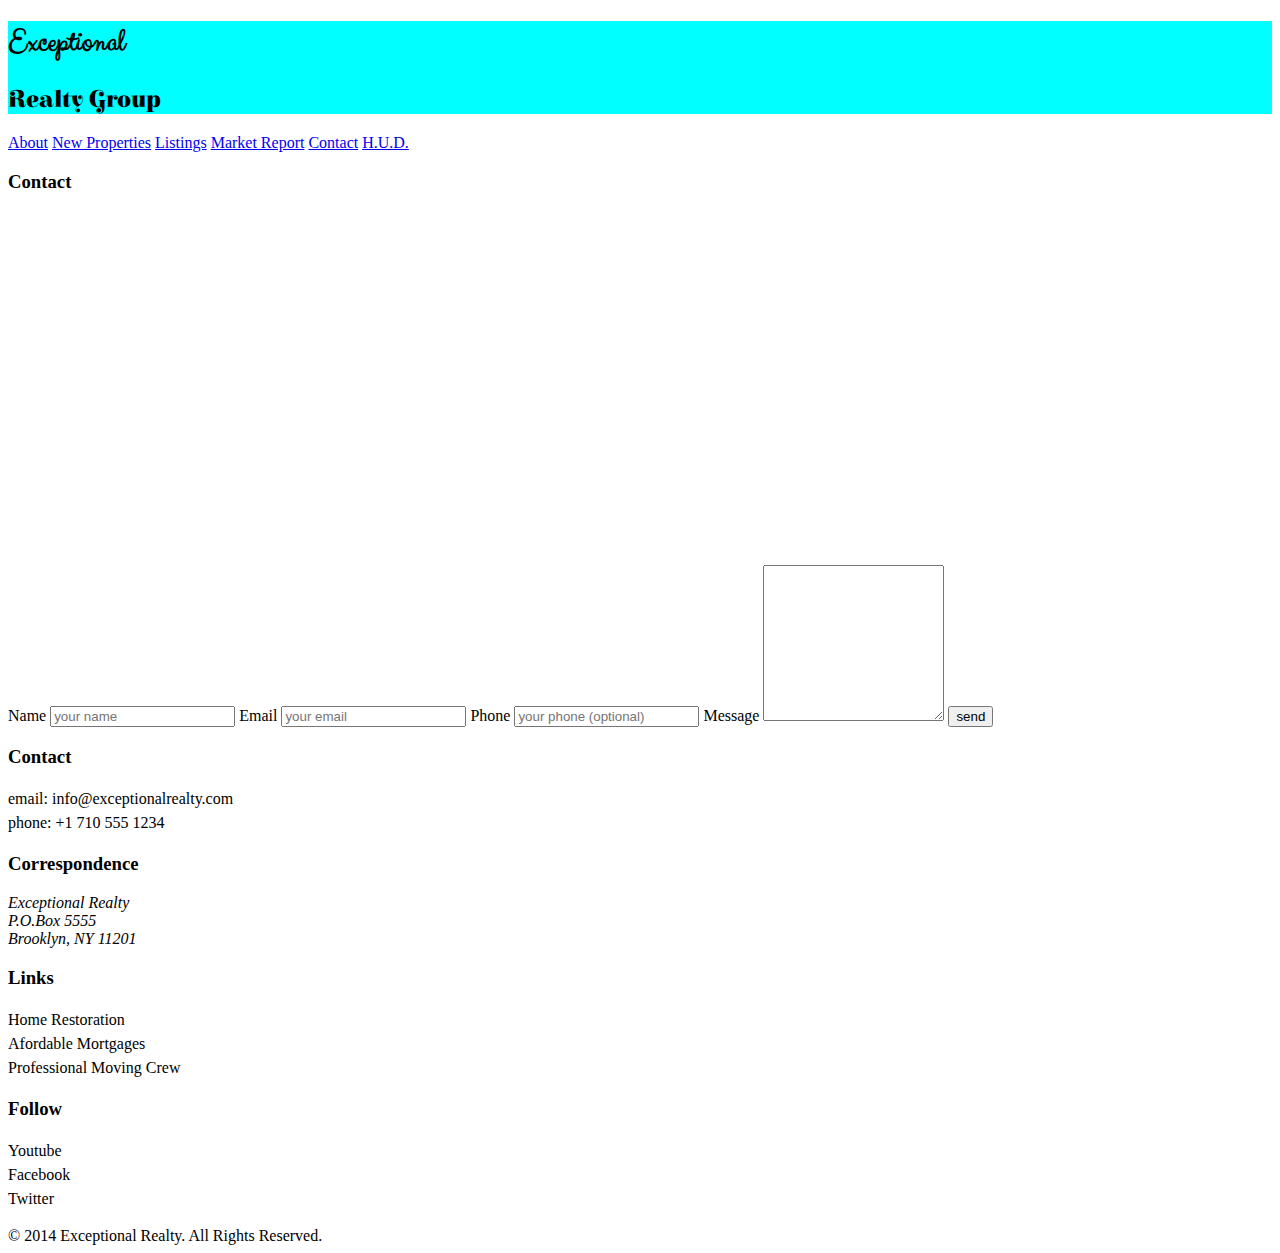
<file: contact.html>
<!doctype html>
<html lang="en">
<head>
  <meta charset="UTF-8">
  <title>Exceptional Realty Group - Luxury Homes - Contact</title>
  <link rel="stylesheet" href="http://https://cdnjs.cloudflare.com/ajax/libs/normalize/8.0.1/normalize.min.css">
  <link rel="stylesheet" href="css/style.css">
  <script src="http://https://cdnjs.cloudflare.com/ajax/libs/modernizr/2.8.3/modernizr.min.js"></script>
</head>
<body>
  <header>
    <div id="logo">
      <h1>Exceptional</h1>
      <h2>Realty Group</h2>
    </div>

    <nav>
      <a href="index.html">About</a> <a href="new-properties.html">New Properties</a> <a href="real-estate-listings.html">Listings</a> <a href="market-report.html">Market Report</a> <a href="contact.html">Contact</a> <a href="http://hud.gov" target="_blank">H.U.D.</a>
    </nav>
  </header>

  <h3>Contact</h3>

  <section>
    <!-- Map -->
    <iframe src="https://www.google.com/maps/embed?pb=!1m18!1m12!1m3!1d6049.760881033193!2d-73.99517294629514!3d40.69863072747073!2m3!1f0!2f0!3f0!3m2!1i1024!2i768!4f13.1!3m3!1m2!1s0x89c25a47df06b185%3A0xc889234bc07c42ee!2sBrooklyn+Heights!5e0!3m2!1sen!2sus!4v1393612605402" width="425" height="350" frameborder="0" style="border:0"></iframe>
  </section>


  <section>
    <!-- Contact Form -->
    <form action="#" method="post">
      <label for="fullname">Name</label>
      <input type="text" id="fullname" name="fullname" placeholder="your name" required>
      <label for="email">Email</label>
      <input type="email" id="email" name="email" placeholder="your email" required>
      <label for="phone">Phone</label>
      <input type="tel" id="phone" name="phone" placeholder="your phone (optional)">
      <label for="message">Message</label>
      <textarea id="message" name="message" rows="10"></textarea>
      <input type="submit" value="send">
    </form>
  </section>

  <section id="details">
      <div>
        <h3>Contact</h3>
        <p>
          email: <a href="mailto:info@exceptionalrealty.com">info@exceptionalrealty.com</a><br>
          phone: +1 710 555 1234
        </p>
        <h3>Correspondence</h3>
        <address>
          Exceptional Realty<br>
          P.O.Box 5555<br>
          Brooklyn, NY 11201
        </address>
      </div>

      <div>
        <h3>Links</h3>
        <p>
          <a href="#" target="_blank">Home Restoration</a><br>
          <a href="#" target="_blank">Afordable Mortgages</a><br>
          <a href="#" target="_blank">Professional Moving Crew</a>
        </p>
      </div>

      <div>
        <h3>Follow</h3>
        <p>
          <a href="#" target="_blank">Youtube</a><br>
          <a href="#" target="_blank">Facebook</a><br>
          <a href="#" target="_blank">Twitter</a>
        </p>
      </div>
    </section>

    <footer>
      &copy; 2014 Exceptional Realty. All Rights Reserved.
    </footer>

</body>
</html>
</file>
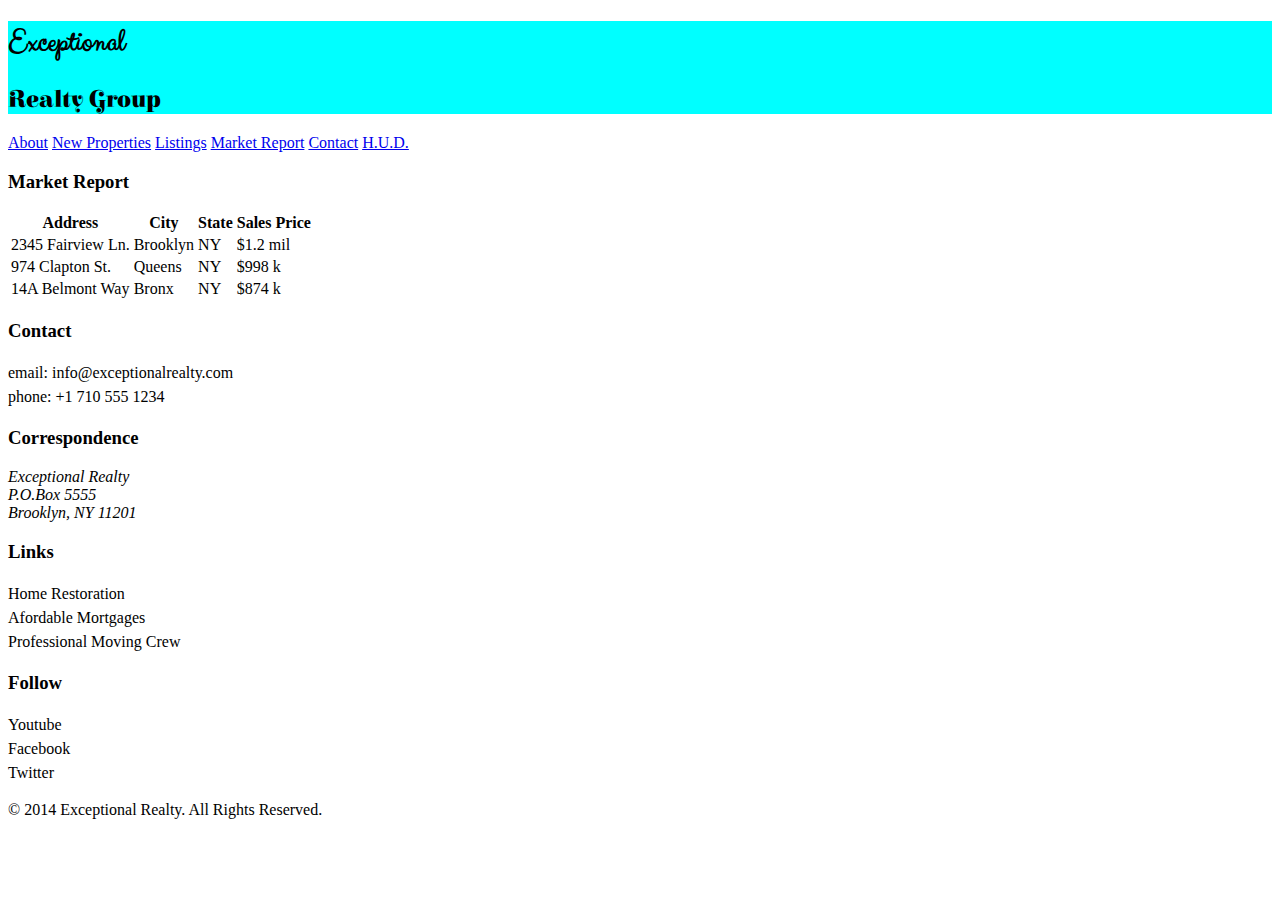
<file: market-report.html>
<!doctype html>
<html lang="en">
<head>
  <meta charset="UTF-8">
  <title>Exceptional Realty Group - Luxury Homes - Market Report</title>
  <link rel="stylesheet" href="http://https://cdnjs.cloudflare.com/ajax/libs/normalize/8.0.1/normalize.min.css">
  <link rel="stylesheet" href="css/style.css">
  <script src="http://https://cdnjs.cloudflare.com/ajax/libs/modernizr/2.8.3/modernizr.min.js"></script>
</head>
<body>
  <header>
    <div id="logo">
      <h1>Exceptional</h1>
      <h2>Realty Group</h2>
    </div>

    <nav>
      <a href="index.html">About</a> <a href="new-properties.html">New Properties</a> <a href="real-estate-listings.html">Listings</a> <a href="market-report.html">Market Report</a> <a href="contact.html">Contact</a> <a href="http://hud.gov" target="_blank">H.U.D.</a>
    </nav>
  </header>

  <section>
    <h3>Market Report</h3>
    <table>
      <tr>
        <th>Address</th>
        <th>City</th>
        <th>State</th>
        <th>Sales Price</th>
      </tr>
      <tr>
        <td>2345 Fairview Ln.</td>
        <td>Brooklyn</td>
        <td>NY</td>
        <td>$1.2 mil</td>
      </tr>
      <tr>
        <td>974 Clapton St.</td>
        <td>Queens</td>
        <td>NY</td>
        <td>$998 k</td>
      </tr>
      <tr>
        <td>14A Belmont Way</td>
        <td>Bronx</td>
        <td>NY</td>
        <td>$874 k</td>
      </tr>
    </table>
  </section>

  <section id="details">
      <div>
        <h3>Contact</h3>
        <p>
          email: <a href="mailto:info@exceptionalrealty.com">info@exceptionalrealty.com</a><br>
          phone: +1 710 555 1234
        </p>
        <h3>Correspondence</h3>
        <address>
          Exceptional Realty<br>
          P.O.Box 5555<br>
          Brooklyn, NY 11201
        </address>
      </div>

      <div>
        <h3>Links</h3>
        <p>
          <a href="#" target="_blank">Home Restoration</a><br>
          <a href="#" target="_blank">Afordable Mortgages</a><br>
          <a href="#" target="_blank">Professional Moving Crew</a>
        </p>
      </div>

      <div>
        <h3>Follow</h3>
        <p>
          <a href="#" target="_blank">Youtube</a><br>
          <a href="#" target="_blank">Facebook</a><br>
          <a href="#" target="_blank">Twitter</a>
        </p>
      </div>
    </section>

    <footer>
      &copy; 2014 Exceptional Realty. All Rights Reserved.
    </footer>

</body>
</html>
</file>
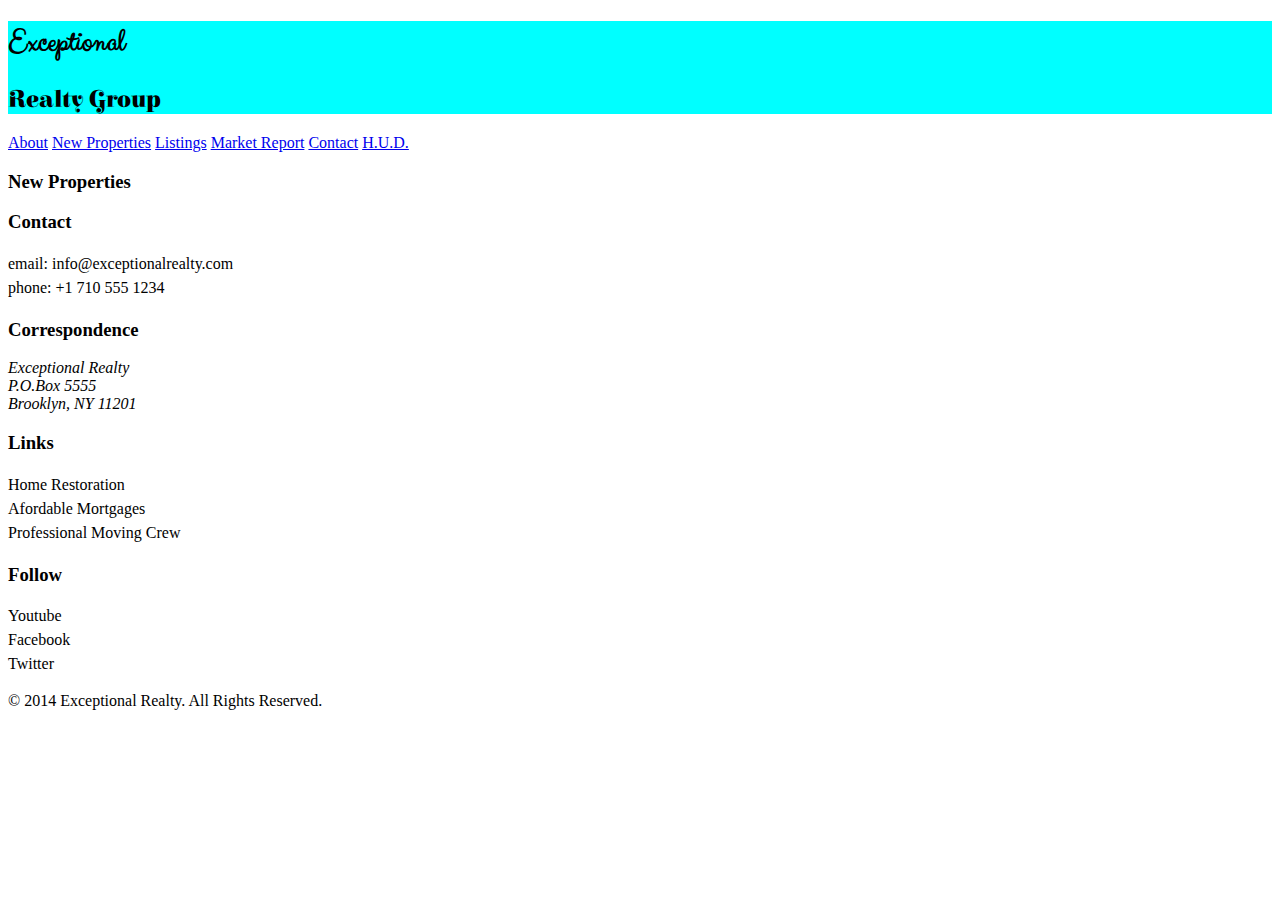
<file: new-properties.html>
<!doctype html>
<html lang="en">
<head>
  <meta charset="UTF-8">
  <title>Exceptional Realty Group - Luxury Homes - New Properties</title>
  <link rel="stylesheet" href="http://https://cdnjs.cloudflare.com/ajax/libs/normalize/8.0.1/normalize.min.css">
  <link rel="stylesheet" href="css/style.css">
  <script src="http://https://cdnjs.cloudflare.com/ajax/libs/modernizr/2.8.3/modernizr.min.js"></script>
</head>
<body>
  <header>
    <div id="logo">
      <h1>Exceptional</h1>
      <h2>Realty Group</h2>
    </div>

    <nav>
      <a href="index.html">About</a> <a href="new-properties.html">New Properties</a> <a href="real-estate-listings.html">Listings</a> <a href="market-report.html">Market Report</a> <a href="contact.html">Contact</a> <a href="http://hud.gov" target="_blank">H.U.D.</a>
    </nav>
  </header>

  <section>
    <h3>New Properties</h3>
  </section>

  <section id="details">
      <div>
        <h3>Contact</h3>
        <p>
          email: <a href="mailto:info@exceptionalrealty.com">info@exceptionalrealty.com</a><br>
          phone: +1 710 555 1234
        </p>
        <h3>Correspondence</h3>
        <address>
          Exceptional Realty<br>
          P.O.Box 5555<br>
          Brooklyn, NY 11201
        </address>
      </div>

      <div>
        <h3>Links</h3>
        <p>
          <a href="#" target="_blank">Home Restoration</a><br>
          <a href="#" target="_blank">Afordable Mortgages</a><br>
          <a href="#" target="_blank">Professional Moving Crew</a>
        </p>
      </div>

      <div>
        <h3>Follow</h3>
        <p>
          <a href="#" target="_blank">Youtube</a><br>
          <a href="#" target="_blank">Facebook</a><br>
          <a href="#" target="_blank">Twitter</a>
        </p>
      </div>
    </section>

    <footer>
      &copy; 2014 Exceptional Realty. All Rights Reserved.
    </footer>

</body>
</html>
</file>
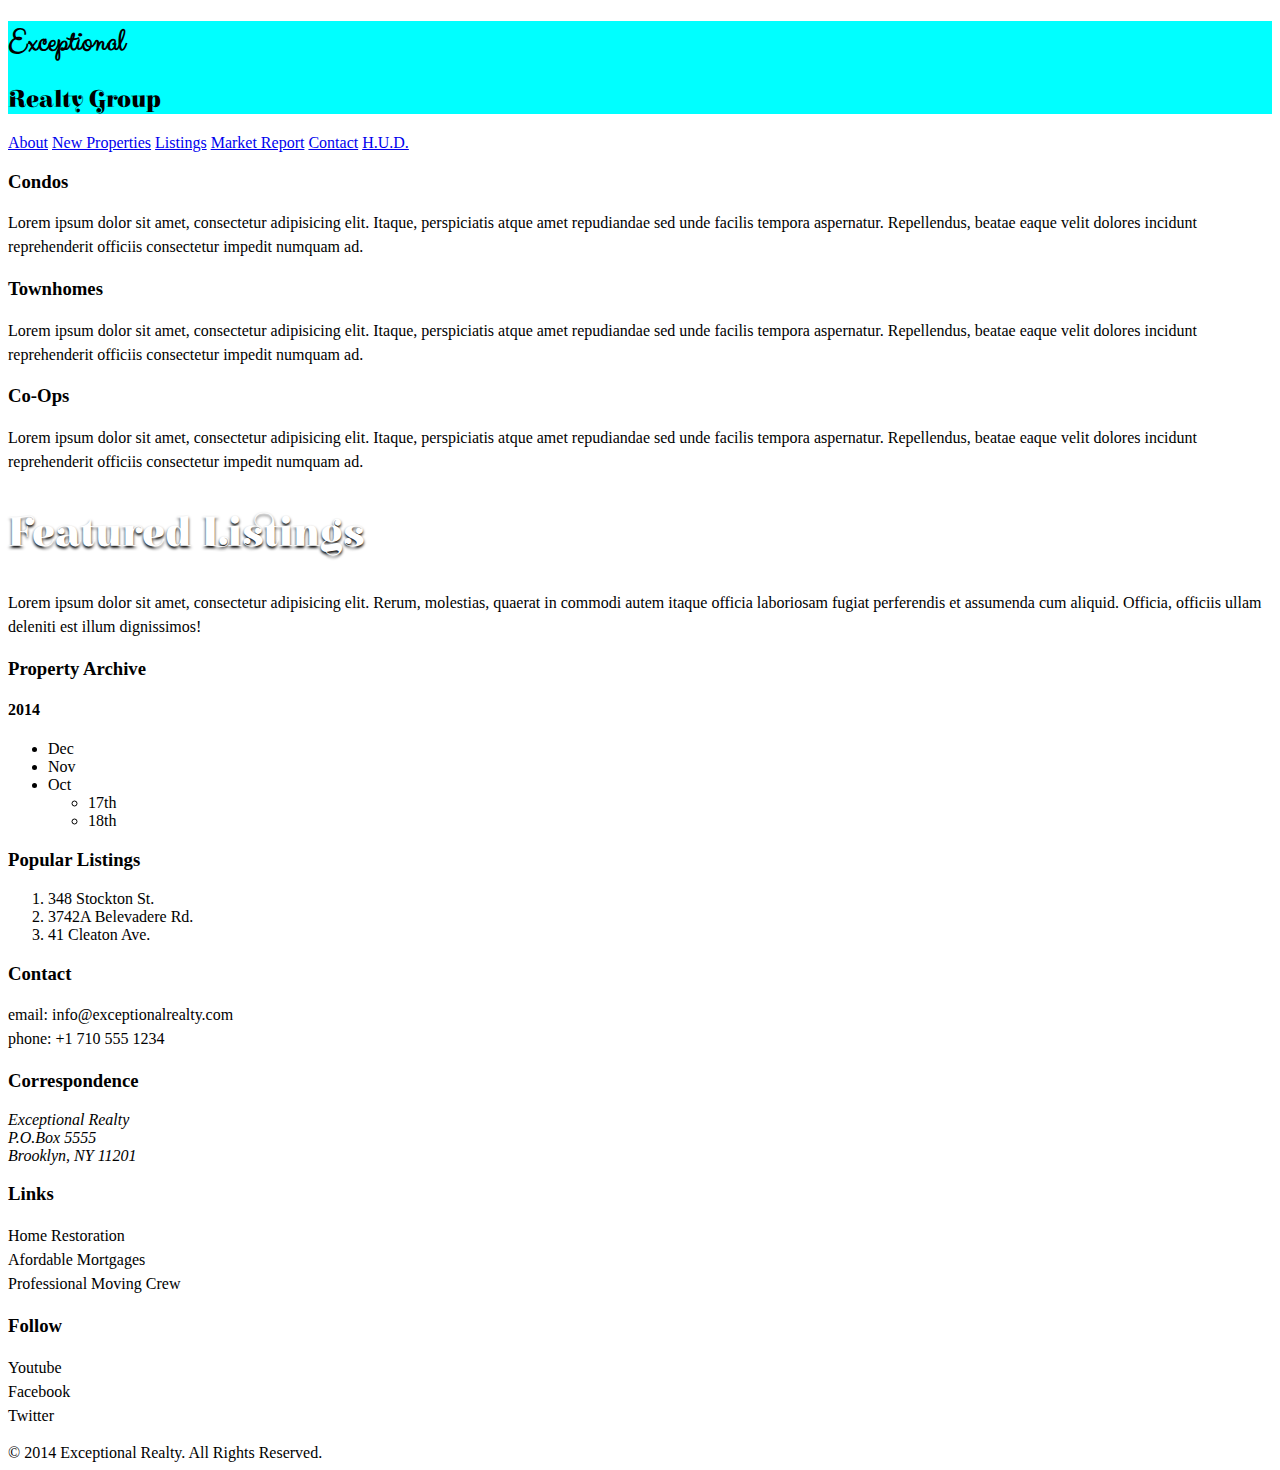
<file: real-estate-listings.html>
<!doctype html>
<html lang="en">
<head>
  <meta charset="UTF-8">
  <title>Exceptional Realty Group - Luxury Homes - Listings</title>
  <link rel="stylesheet" href="http://https://cdnjs.cloudflare.com/ajax/libs/normalize/8.0.1/normalize.min.css">
  <link rel="stylesheet" href="css/style.css">
  <script src="http://https://cdnjs.cloudflare.com/ajax/libs/modernizr/2.8.3/modernizr.min.js"></script>
</head>
<body>
  <header>
    <div id="logo">
      <h1>Exceptional</h1>
      <h2>Realty Group</h2>
    </div>

    <nav>
      <a href="index.html">About</a> <a href="new-properties.html">New Properties</a> <a href="real-estate-listings.html">Listings</a> <a href="market-report.html">Market Report</a> <a href="contact.html">Contact</a> <a href="http://hud.gov" target="_blank">H.U.D.</a>
    </nav>
  </header>

  <section>
    <h3>Condos</h3>
    <p>Lorem ipsum dolor sit amet, consectetur adipisicing elit. Itaque, perspiciatis atque amet repudiandae sed unde facilis tempora aspernatur. Repellendus, beatae eaque velit dolores incidunt reprehenderit officiis consectetur impedit numquam ad.</p>
  </section>

  <section>
    <h3>Townhomes</h3>
    <p>Lorem ipsum dolor sit amet, consectetur adipisicing elit. Itaque, perspiciatis atque amet repudiandae sed unde facilis tempora aspernatur. Repellendus, beatae eaque velit dolores incidunt reprehenderit officiis consectetur impedit numquam ad.</p>
  </section>

  <section>
    <h3>Co-Ops</h3>
    <p>Lorem ipsum dolor sit amet, consectetur adipisicing elit. Itaque, perspiciatis atque amet repudiandae sed unde facilis tempora aspernatur. Repellendus, beatae eaque velit dolores incidunt reprehenderit officiis consectetur impedit numquam ad.</p>
  </section>

  <h2 class="milk-text">Featured Listings</h2>

  <section>
    <p>Lorem ipsum dolor sit amet, consectetur adipisicing elit. Rerum, molestias, quaerat in commodi autem itaque officia laboriosam fugiat perferendis et assumenda cum aliquid. Officia, officiis ullam deleniti est illum dignissimos!</p>
  </section>

  <section>
    <h3>Property Archive</h3>
    <h4>2014</h4>
    <!-- unordered list -->
    <ul>
      <li>Dec</li>
      <li>Nov</li>
      <li>Oct
        <ul>
          <li>17th</li>
          <li>18th</li>
        </ul>
      </li>
    </ul>
  <section>

  <section>
    <h3>Popular Listings</h3>
    <!-- ordered list -->
    <ol>
      <li>348 Stockton St.</li>
      <li>3742A Belevadere Rd.</li>
      <li>41 Cleaton Ave.</li>
    </ol>
  </section>

  <section id="details">
      <div>
        <h3>Contact</h3>
        <p>
          email: <a href="mailto:info@exceptionalrealty.com">info@exceptionalrealty.com</a><br>
          phone: +1 710 555 1234
        </p>
        <h3>Correspondence</h3>
        <address>
          Exceptional Realty<br>
          P.O.Box 5555<br>
          Brooklyn, NY 11201
        </address>
      </div>

      <div>
        <h3>Links</h3>
        <p>
          <a href="#" target="_blank">Home Restoration</a><br>
          <a href="#" target="_blank">Afordable Mortgages</a><br>
          <a href="#" target="_blank">Professional Moving Crew</a>
        </p>
      </div>

      <div>
        <h3>Follow</h3>
        <p>
          <a href="#" target="_blank">Youtube</a><br>
          <a href="#" target="_blank">Facebook</a><br>
          <a href="#" target="_blank">Twitter</a>
        </p>
      </div>
    </section>

    <footer>
      &copy; 2014 Exceptional Realty. All Rights Reserved.
    </footer>

</body>
</html>
</file>
<file: css/style.css>
@import url('https://fonts.googleapis.com/css?family=Clicker+Script|Elsie+Swash+Caps');

/*CSS Syntax:
selector {
    property: value;
    property: value;
}
*/

/* Type selector: (selects elements using their tag name) */
/* below selects all <p> */
p {
    font-size: 16px; /* could be 16px,(same in all browsers and equal to 1em) ?pt, 100%, 1em */
    line-height: 1.5em;
}

figcaption {
    /*font-weight: normal;
    font-size: 0.75;
    line-height: 1.5em;
    font-family: Georgia, "New Times Roman", serif;*/
    font: normal 0.75/1.5em "Elsie Swash Caps", cursive;
    color: #777;
    text-align: right;
}

/* Class Selector (applied to as many elements as you like)*/
.milk-text {   /* select elements with class="milk-text" */
    font: bold 2.6em "Elsie Swash Caps", cursive;
    color: white;
    text-shadow: 0 2px 3px #000;
}

/* ID selector (apply to one unique(id) element per page) */
#logo {   /* select elements with id="logo" */
    background: aqua;
}

/* Descendent selector */
#logo h1 {    /* selects <h1> if inside (note space between #logo and h1 at beginning of this line of code) the id="logo"*/
    font-family: "Clicker Script", cursive;
}

#logo h2 {
    font-family: "Elsie Swash Caps", cursive;
}

/* Psuedo Class Selector */
#details a:link, #details a:visited {
    color: black;
    text-decoration: none;
}

#details a:hover {
    color: black;
    text-decoration: underline;
}

#details a:active {
    color:red;
}
</file>
